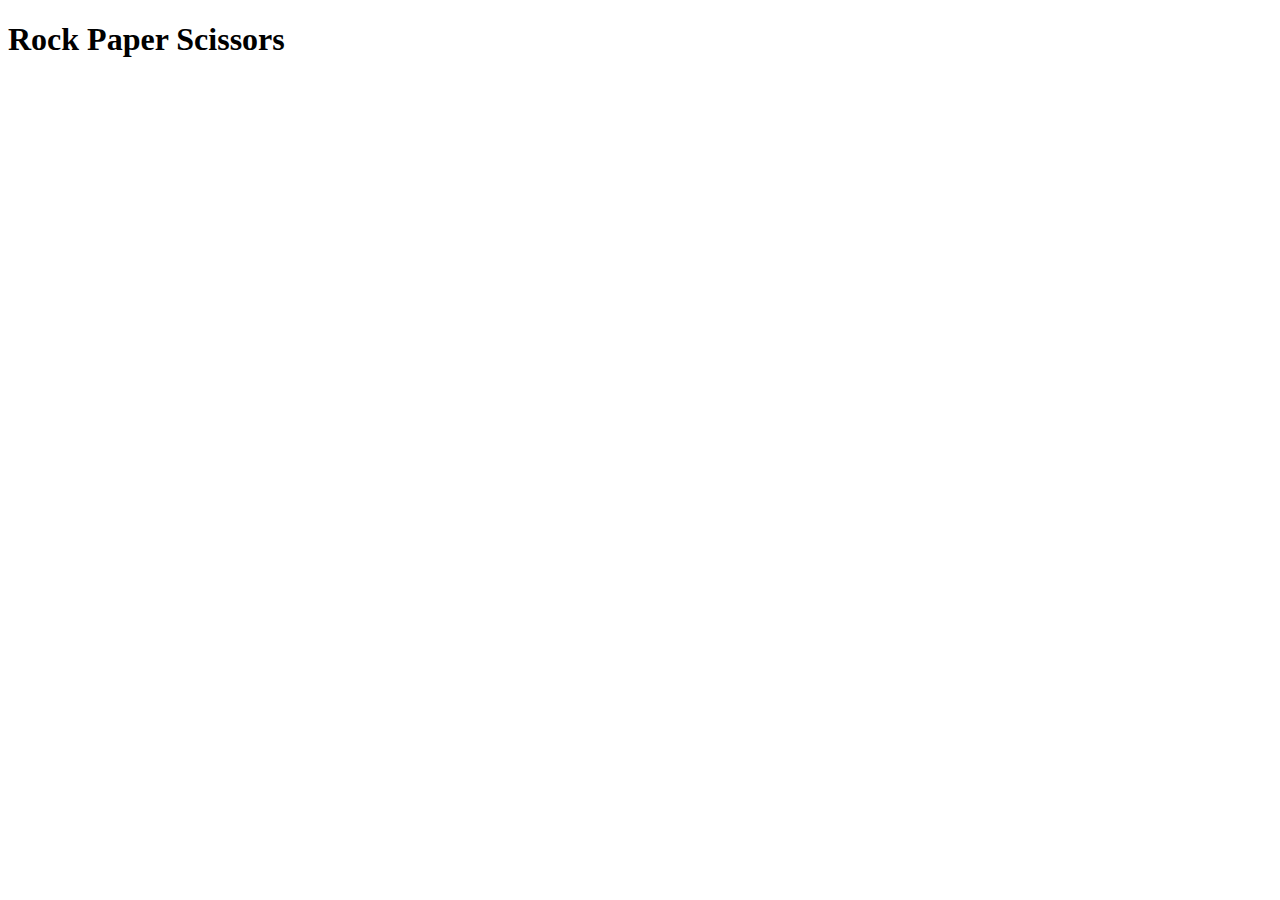
<file: index.html>
<!DOCTYPE HTML>
<html lang="en">

  <head>
    <!-- basic.html -->
    <title>Rock Paper Scissors</title>
    <meta charset="UTF-8" />
  </head>

  <body>
    <h1>Rock Paper Scissors</h1>


  <script src="main.js"></script>
  </body>

</html>
</file>
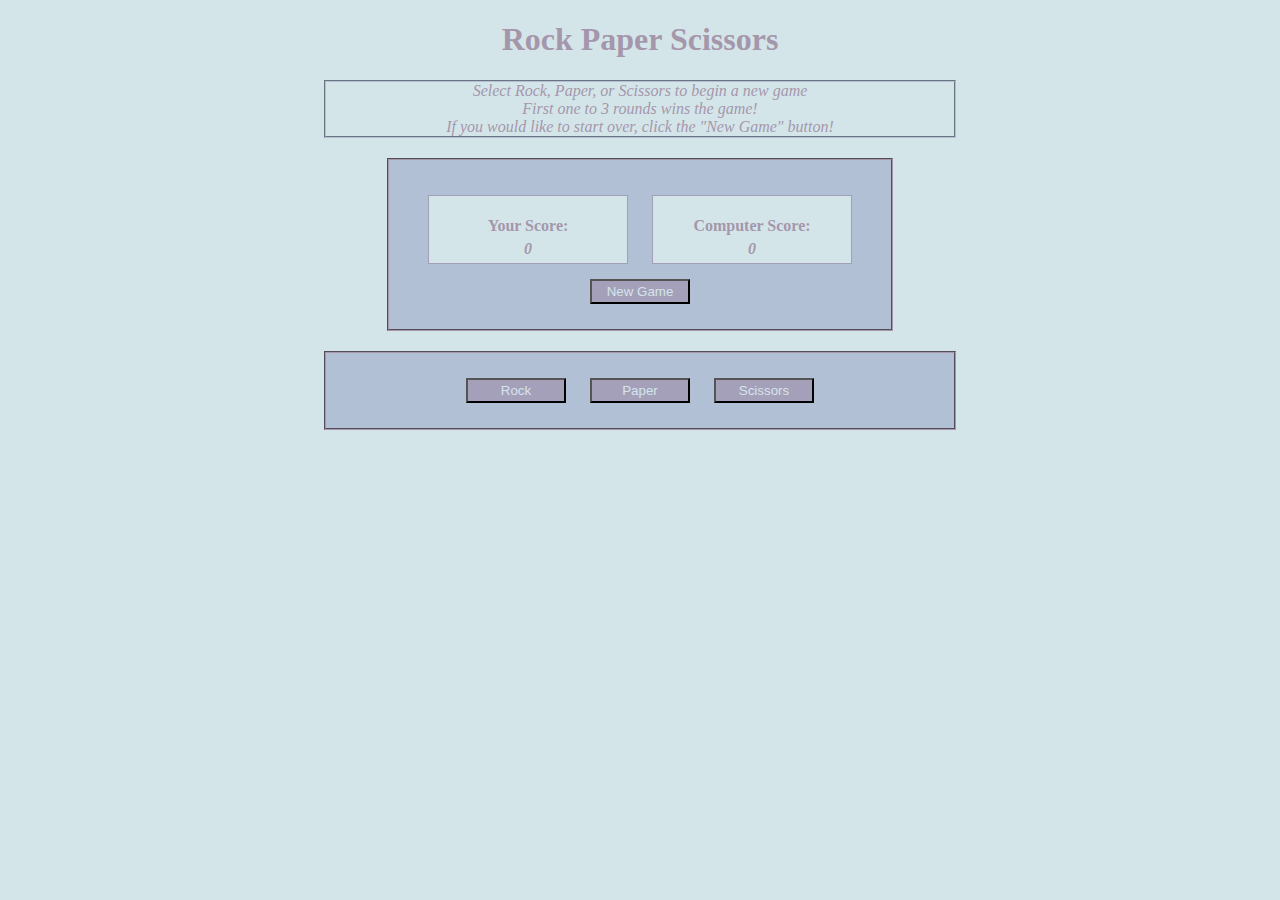
<file: RPS with events/index.html>
<!DOCTYPE HTML>
<html lang="en">

  <head>
    <!-- basic.html -->
    <title>Rock Paper Scissors</title>
    <meta charset="UTF-8" />
    <link rel="stylesheet" type="text/css" href="main.css">
  </head>

  <body>
    <header>
      <h1>Rock Paper Scissors</h1>
      <p>Select Rock, Paper, or Scissors to begin a new game<br>First one to 3 rounds wins the game!<br>If you would like to start over, click the "New Game" button!</p>
    </header>
    <main>
      <div id="scoreboard">
        <div class="player">
          <h4>Your Score:</h4>
          <div class="score-box" id="player-score"></div>
        </div>

        <div class="player">
          <h4>Computer Score:</h4>
          <div class="score-box" id="computer-score"></div>
        </div>

        <button id="newgame">New Game</button>
      </div>

      <div id="buttonbox">
        
        <button class="btn" id="r">Rock</button>
        <button class="btn" id="p">Paper</button>
        <button class="btn" id="s">Scissors</button>
      </div>
    
    </main>


  <script src="main.js"></script>
  </body>

</html>
</file>
<file: RPS with events/main.css>
html {
    box-sizing: border-box;
  }
  *, *:before, *:after {
    box-sizing: inherit;
  }

body {
    background-color: #d4e5ea;
}



  /* Header */
h1 {
    text-align: center;
    font-weight: bold;
    color: #a597ab;
}

header p {
    text-align: center;
    color: #a597ab;
    border: 2px groove #b1c0d4;
    font-style: italic;
    width: 50%;
    margin: auto auto 20px;
}

    /* Scoreboard */
#scoreboard {
    text-align: center;
    background-color: #b1c0d4;
    padding: 25px;
    margin: auto;
    display: block;
    width: 40%;
    border: 2px groove #a597ab;
}

.player {
    width: 200px;
    display: inline-block;
    border: 1px groove #a4a0ba;
    background-color: #d4e5ea;
    color: #a597ab;
    font-weight: bold;
    margin: 10px 10px;
}

.player h4 {
    font-weight: bold;
    margin-bottom: 5px;
}

.score-box {
    font-style: italic;
    padding-bottom: 5px;
}

    /* buttonbox */
#buttonbox {
    background-color: #b1c0d4;
    width: 50%;
    margin: 20px auto 0;
    padding: 20px;
    text-align: center;
    border: 2px groove #a597ab;
}

button {
    width: 100px;
    padding: 3px 0px;
    background-color: #a4a0ba;
    color: #d4e5ea;
}

#scoreboard button {
    display: block;
    margin: 5px auto 0px;
}

#buttonbox button {
    margin: 5px 10px;
}
</file>
